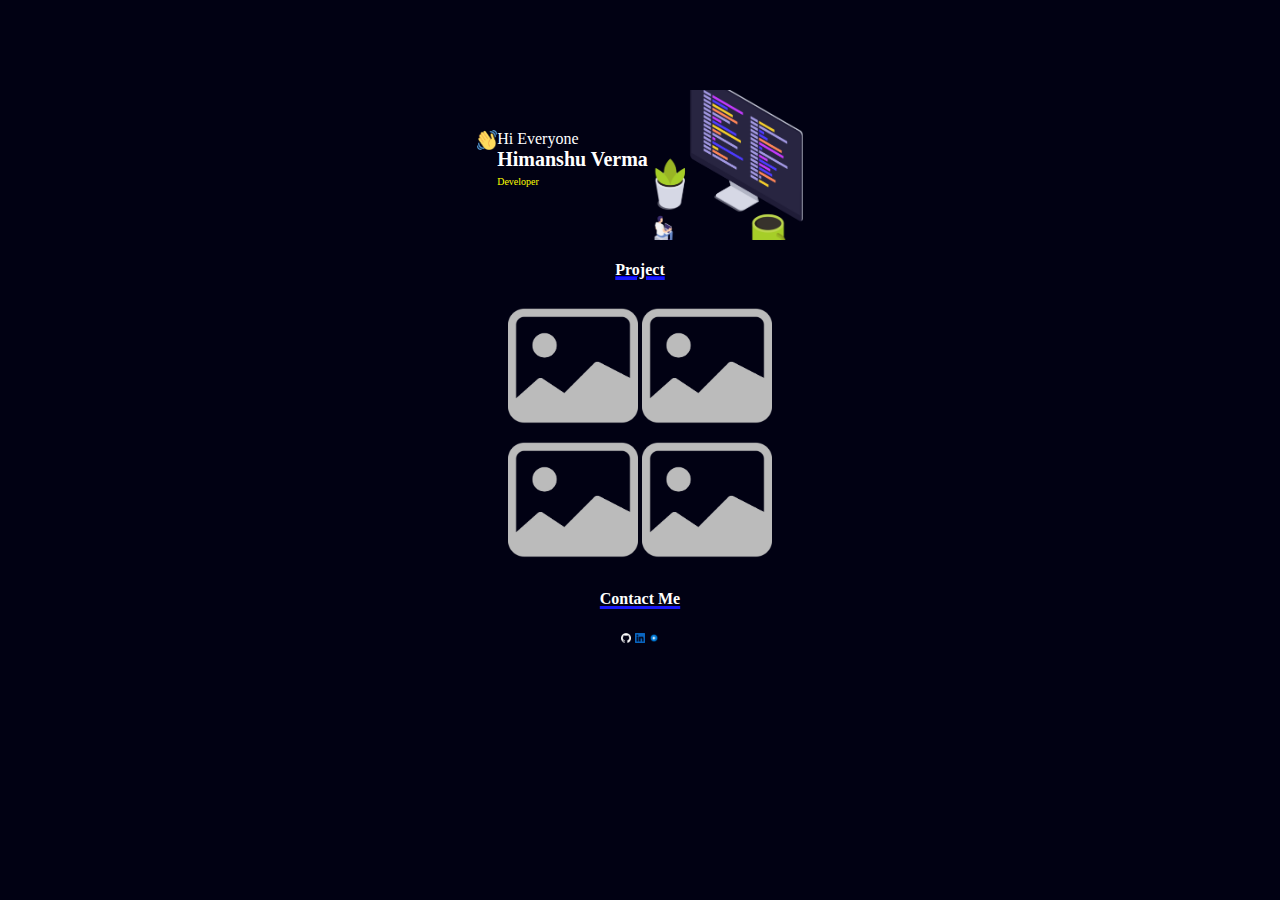
<file: 10 feb project/index.html>
<!DOCTYPE html>
<html lang="en">
<head>
    <meta charset="UTF-8">
    <meta http-equiv="X-UA-Compatible" content="IE=edge">
    <meta name="viewport" content="width=device-width, initial-scale=1.0">
    <link rel="stylesheet" href="styles/style.css">
    <title>Media Query</title>
</head>
<body>
    <!-- <header>
        <img src="./assects/hambrger.png" alt="" height="20px" width="20px">
    </header> -->
    <main class="main-section">
        <div>
            <div class="wave">
               <img src="./assects/waving-hand.png" alt="" height="20px" width="20px" >
            </div>
        <p>
            Hi Everyone<br><strong>Himanshu Verma</strong><br><span>Developer</span>
        </p>
        <div class="pcimage">
          <img src="./assects/pc-image.png" alt="" height="150px" width="150px">
        </div>
        </div>
    </main>
    <main class="section2">
       <a href="#"><h4>Project</h4></a>
       <div class="img">
        <img src="./assects/image.png" alt="Img1">
        <img src="./assects/image.png" alt="Img2"><br>
        <img src="./assects/image.png" alt="Img3">
        <img src="./assects/image.png" alt="Img4">
        <h4 id="downlink">Contact Me</h4>
       </div>
    
    </main>
    <footer>
        <img src="./assects/github.png" alt="github" height="10px" width="10px">
        <img src="./assects/linkedin.png" alt="linkdin" height="10px" width="10px">
        <img src="./assects/outlook.png" alt="outlook" height="10px" width="10px">
    </footer>
</body>
</html>
</file>
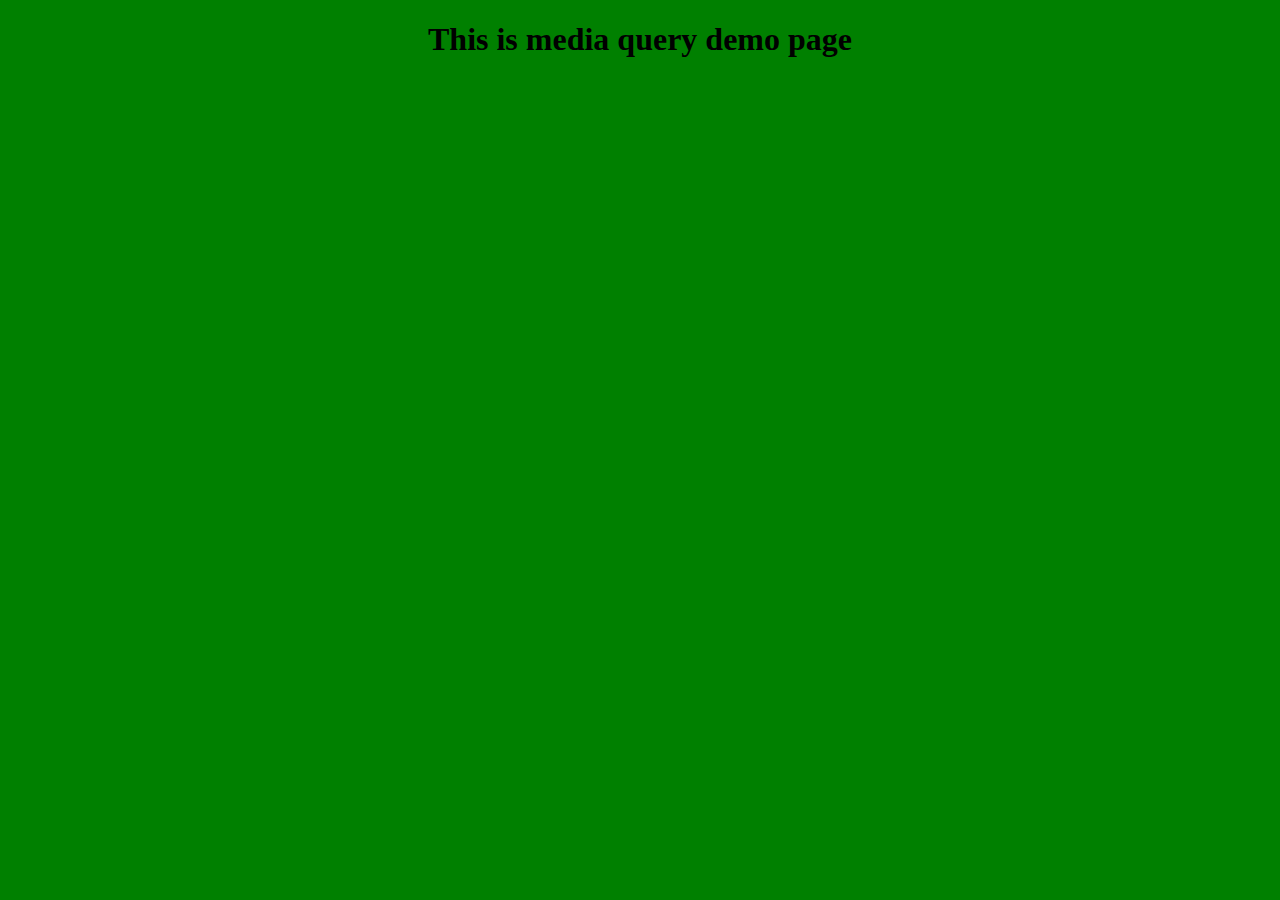
<file: 9 feb project/index.html>
<!DOCTYPE html>
<html lang="en">
<head>
    <meta charset="UTF-8">
    <meta http-equiv="X-UA-Compatible" content="IE=edge">
    <meta name="viewport" content="width=device-width, initial-scale=1.0">
    <link rel="stylesheet" href="style.css">
    <title>Media Query</title>
</head>
<body>
   <h1>This is media query demo page</h1>
</body>
</html>
</file>
<file: 10 feb project/styles/style.css>
body{
    background-color: rgb(1, 1, 19);
    display: flex;
    flex-direction: column;
    align-items: center;
    margin: 30px;
}

    

.main-section div{
    display: flex;
 
}
.main-section p{
    color: white;
    margin-top: 100px;
    
}
.wave{
    margin-top: 100px;
}
.main-section p span{
    color: yellow;
    font-size: 10px;
}

.main-section p strong{
    font-size: 20px;
    padding-right: 5px;
}
.pcimage{
    margin-top: 60px;
}

.main-section h4{
    color: white;
  
}
.section2 h4{
    color: white;
    text-align: center;
    text-decoration: underline 3px solid  rgb(25, 25, 249);
}
.section2 img{
    height:130px;
    width: 130px;
    
}

@media screen and (max-width:768px){

    body{
        background-color: black;
        display: flex;
        flex-direction: column;
    }
    header{
        margin-left: 2px;
    }
    .main-section div{
        display: flex;
        flex-direction: column;
    }
    .wave{
        margin-top: 0px;
        margin-left: 50px;
    }
    .pcimage{
        height: 50px;
        width: 50px;
        margin-top: 0px;
        
       
    }
    .main-section p{
        margin-top: 10px;
    }
    .section2{
        display: flex;
        float: column;
        margin-top: 140px;
      
    }
    .main-section p span{
        color: yellow;
        font-size: 10px;
        margin-left: 50px;
    }
    .section2 h4{
        
        display: flex;
        flex-direction: row;
        align-items: center;
        text-align: center;
        margin-top: 2px;
        margin-left: 70px;
        
    }
    main div{
        display: flex;
        flex-direction: column;
        margin-top: 40px;
        margin-right: 50px;
    }
    .section2 div img{
        height: 80px;
        width: 80px;
        display: flex;
        margin-top:0px;
        margin-right: 50px;

    }
    #downlink{
        text-align: center;
        display: flex;
        margin-bottom: 0px;
        margin-right: px;
    }
}
</file>
<file: 9 feb project/style.css>
body{
    background-color:aqua;
    
}


/* @media  screen and(min-width:1440px) {
        body{
          
            display: flex;
            display: none;
            background-color: green;
        }
} */
h1{
    text-align: center;
}
@media  screen and (max-width:1440px) {
    body{
      background-color:green;
      
        
    }
}
@media  screen and (max-width:1024px) {
    body{
        background-color: rgb(238, 152, 2);
        
    }
}
@media  screen and (max-width:768px) {
    body{
        background-color: rgb(9, 235, 220);
       
    }
}
@media  screen and(min-width:428px) {
    body{
      
        background-color: #f02906;
    }
}
</file>
